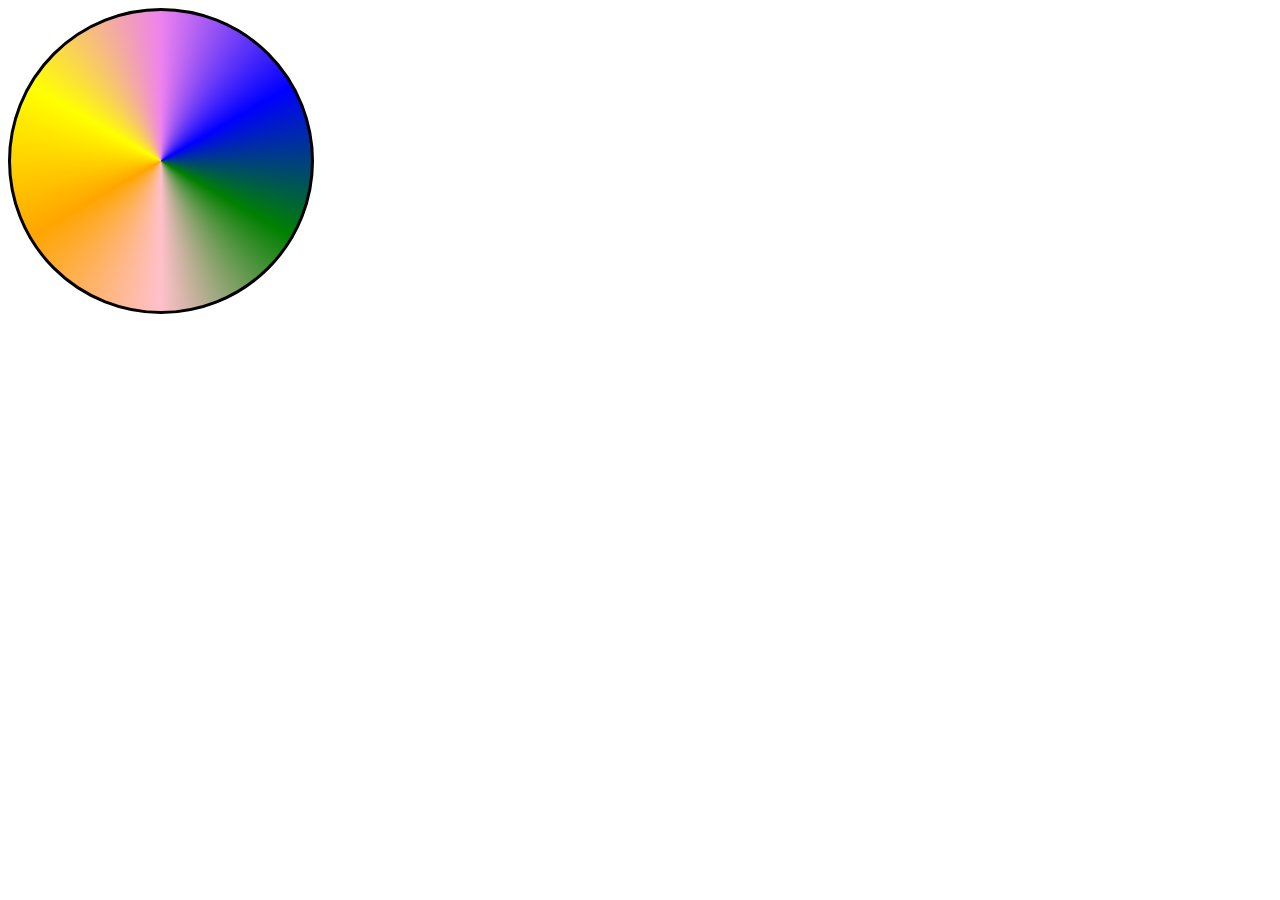
<file: circle.html>
<!DOCTYPE html>
<html lang="en">
<head>
    <meta charset="UTF-8">
    <meta name="viewport" content="width=, initial-scale=1.0">
    <title>Document</title>
    <style>
        .box{
            width: 300px;
            height: 300px;
            border-radius: 50%;
            background: 
            conic-gradient(violet, blue, green, pink, orange,yellow,violet);
            border: 3px solid black;
            animation: spin 1s linear  infinite;
        }

        @keyframes spin {
            0%{
                transform: rotate(0deg);
            }
            100%{
                transform: rotate(360deg);
            }
        }
    </style>
</head>
<body>
    <div class="box">

    </div>
</body>
</html>
</file>
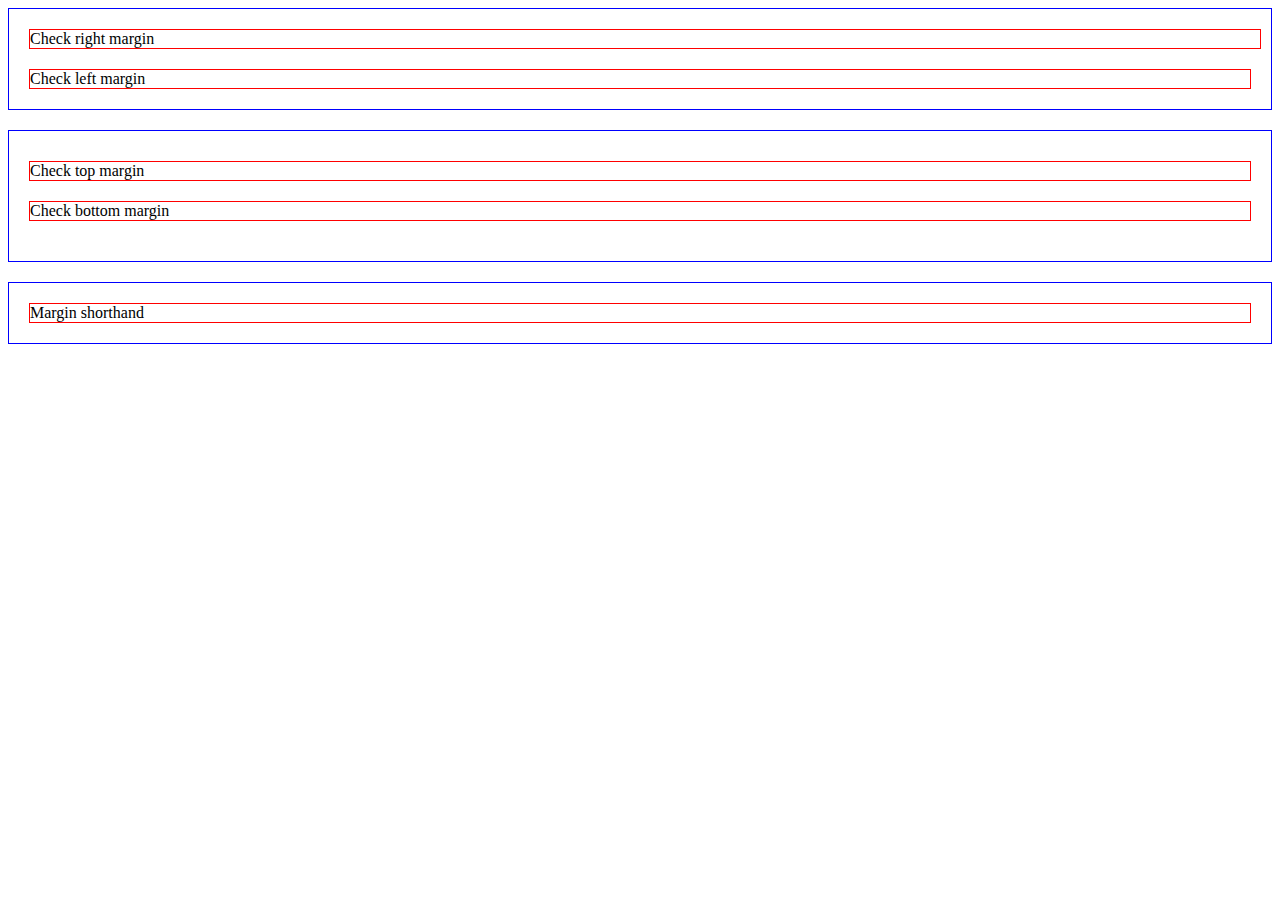
<file: honey.html>
<!DOCTYPE html>
<html lang="en">
<head>
    <meta charset="UTF-8">
    <meta name="viewport" content="width=device-width, initial-scale=1.0">
    <title>Document</title>
    <link rel="stylesheet" href="css.css">
</head>
<body>
    <section>
        <div class="borderBlue row1">
            <p class="border marginRight">Check right margin</p>
            <p class="border marginLeft">Check left margin</p>
        </div>
        <div class='borderBlue row2'>
            <p class="border marginTop">Check top margin</p>
            <p class="border marginBottom">Check bottom margin</p>
        </div>
        <div class="borderBlue row3">
            <p class="border margin">
                Margin shorthand
            </p>
        </div>
    </section>
</body>
</html>
</file>
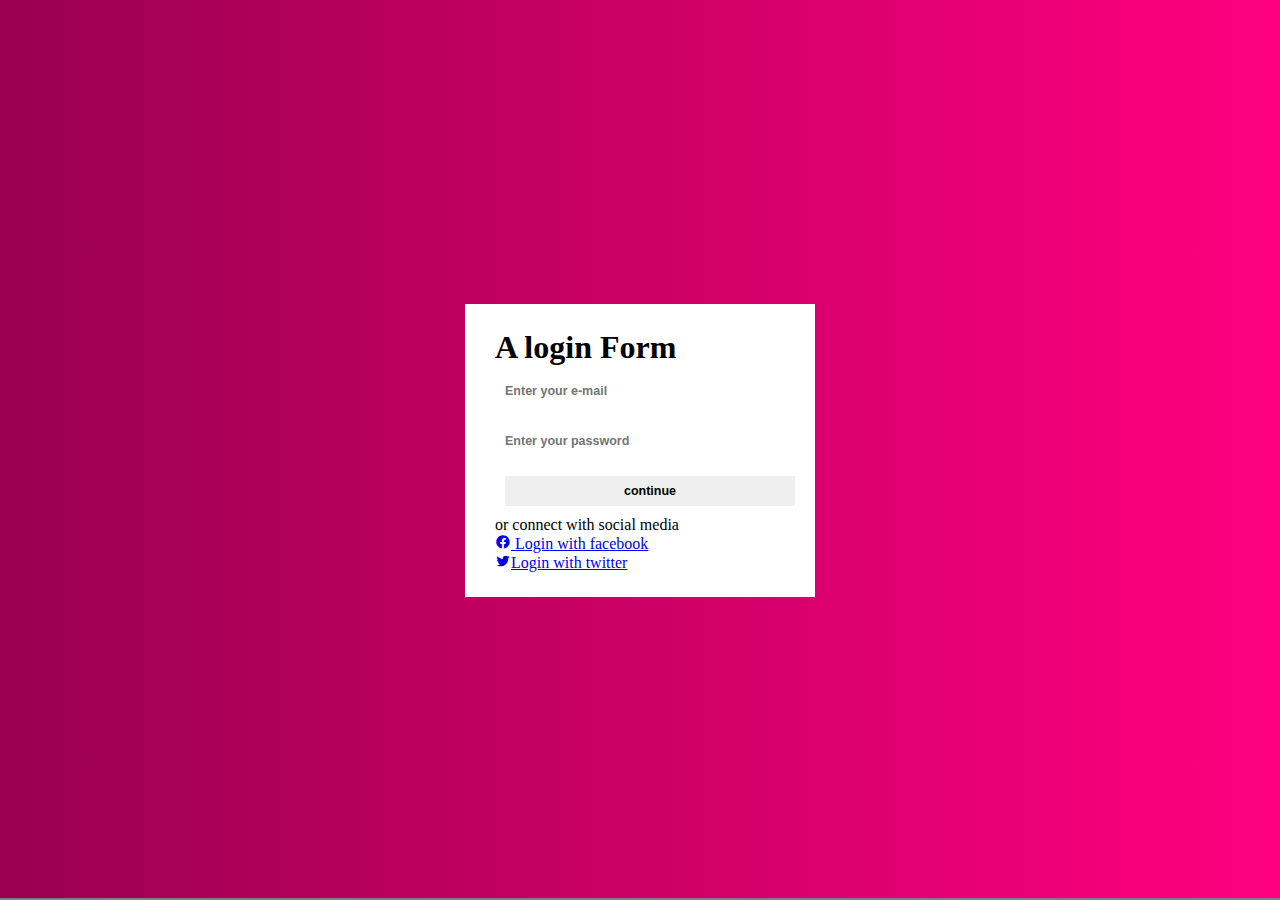
<file: login1.html>
<!DOCTYPE html>
<html lang="en">
<head>
    <meta charset="UTF-8">
    <meta name="viewport" content="width=device-width, initial-scale=1.0">
    <title>Document</title>
    <link href='https://unpkg.com/boxicons@2.1.4/css/boxicons.min.css' rel='stylesheet'>
    <style>
        *{
            margin: 0px;
            padding: 0px;
            box-sizing: border-box;
            font-weight:'poppins', sans-serif;
        }

        body{
            display: grid;
            height: 100vh;
            width: 100%;
            background: linear-gradient(to right, #99004D 0%, #ff0080 100%);
            place-items: center;
        }

        .container{
            max-width: 350px;
            width: 100%;
            background-color: #fff;
            padding: 25px 30px;
        }

        .container input{
            width: 100%;
            height: 30px;
            margin: 10px;
            border: none;
            outline: none;
            font-size: 12.5px;
            font-weight: 600;
        }

        .container form .underline:before{
            position: absolute;
            content: '';
            height: 2px;
            width: 100%;
            background: grey;
            left: 0px;
            bottom: 0px;
        }

    </style>
</head>
<body>
    <div class="container">
        <h1> A login Form </h1>
        <form action="php" >
            <div class="input-box">
                <input type="text"  placeholder="Enter your e-mail">
                <div class="underline"></div>
            </div>
    
            <div class="input-box">
                <input type="password" name="password" placeholder="Enter your password" >
                <div class="underline"></div>
            </div>

            <div class="input-box">
                <input type="submit" value="continue">
            </div>
         </form>

         <div class="option">or connect with social media </div>

         <div class="facebook ">
            <a href="#"><i class='bx bxl-facebook-circle' ></i> Login with facebook</a>
         </div>

         <div class="twitter">
            <a href="#"><i class='bx bxl-twitter' ></i>Login with twitter </a>         
         </div>


    </div>
     
</body>
</html>
</file>
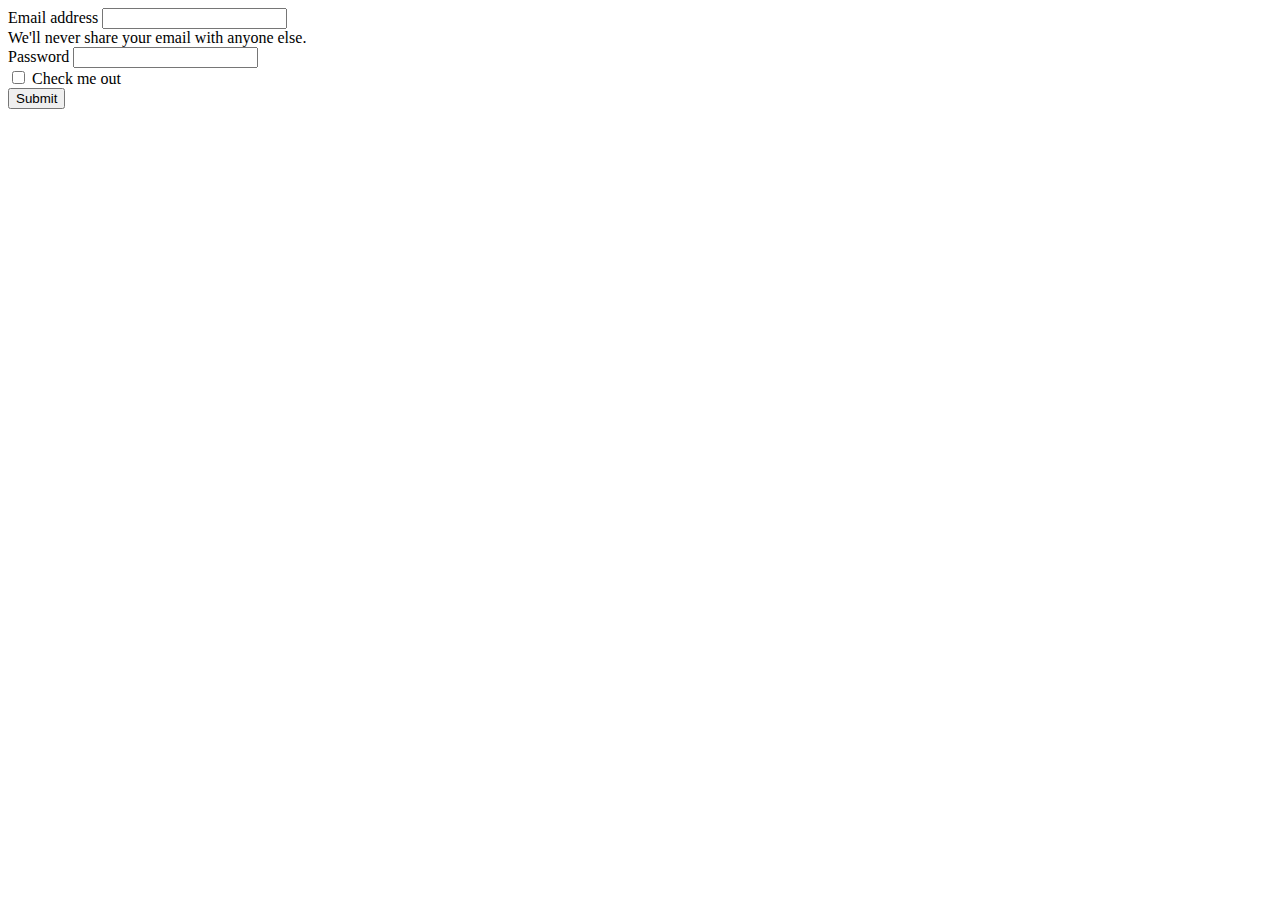
<file: p1.html>
<!DOCTYPE html>
<html lang="en">
<head>
    <meta charset="UTF-8">
    <meta name="viewport" content="width=device-width, initial-scale=1.0">
    <title>Suraj thakur</title>
</head>
<body>
    <form>
        <div class="mb-3">
          <label for="exampleInputEmail1" class="form-label">Email address</label>
          <input type="email" class="form-control" id="exampleInputEmail1" aria-describedby="emailHelp">
          <div id="emailHelp" class="form-text">We'll never share your email with anyone else.</div>
        </div>
        <div class="mb-3">
          <label for="exampleInputPassword1" class="form-label">Password</label>
          <input type="password" class="form-control" id="exampleInputPassword1">
        </div>
        <div class="mb-3 form-check">
          <input type="checkbox" class="form-check-input" id="exampleCheck1">
          <label class="form-check-label" for="exampleCheck1">Check me out</label>
        </div>
        <button type="submit" class="btn btn-primary">Submit</button>
      </form>
</body>
</html>
</file>
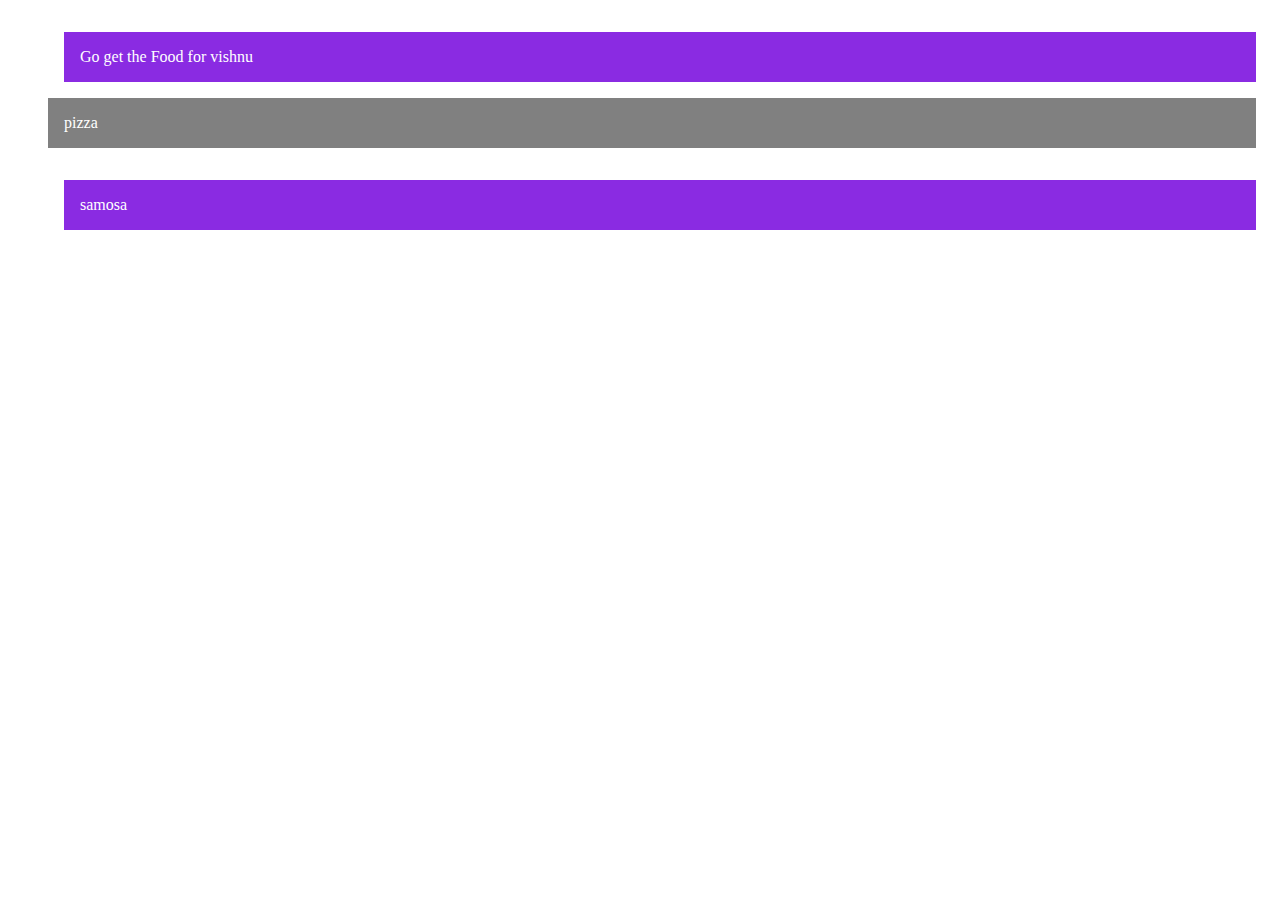
<file: selector.html>
<!DOCTYPE html>
<html lang="en">
<head>
    <meta charset="UTF-8">
    <meta name="viewport" content="width=device-width, initial-scale=1.0">
    <title>Document</title> 
    <style>
       /* h1 { color: red; }
h2.blue { color: blue; }
.gray { color: gray; }
#golden { color: goldenrod; }
.container :nth-child(2n) { background: rgb(8, 221, 185); } */


ul :nth-child(2n+1)
{
    background-color: blueviolet;
    margin: 1em;
    color: white;
    padding: 1em;
    margin-top: 2em;
}

ul :nth-child(2n){
    background-color: gray;
    padding: 1em;
    margin: 1em 1em 1em 0;
    color: white;
}
    </style>
</head>
<body>
    <!-- <section class="container">
        <h1>I'm a red head.</h1>
        <h2 class="blue">I'm blue subhead.</h2>
        <p class="gray blue">My class is blue, but I'm not blue.</p>
        <span class="gray">Gray span.</span>
        <p id="golden">I'm golden paragraph.</p>
        <p>Normal paragraph</p>
        <div>
            <p></p>
        </div> -->

        
        <ul class="sub-container">
            <li>
                Go get the Food for vishnu
                <li>
                    pizza
                </li>
                <li>
                    samosa
                </li>

            </li>
        </ul>
    </section>
</body>
</html>
</file>
<file: css.css>
.border {
    border: 1px solid red;
}
.borderBlue {
    border: 1px solid blue;
}
.row1, .row2, .row3 {
    margin-bottom: 20px;
}
.marginRight {
    margin-right: 10px;
}
.marginLeft {
    margin-left: 20px;
}
.marginTop {
    margin-top: 30px;
}
.marginBottom {
    margin-Bottom: 40px;
}


p {
    margin: 20px;
}
</file>
